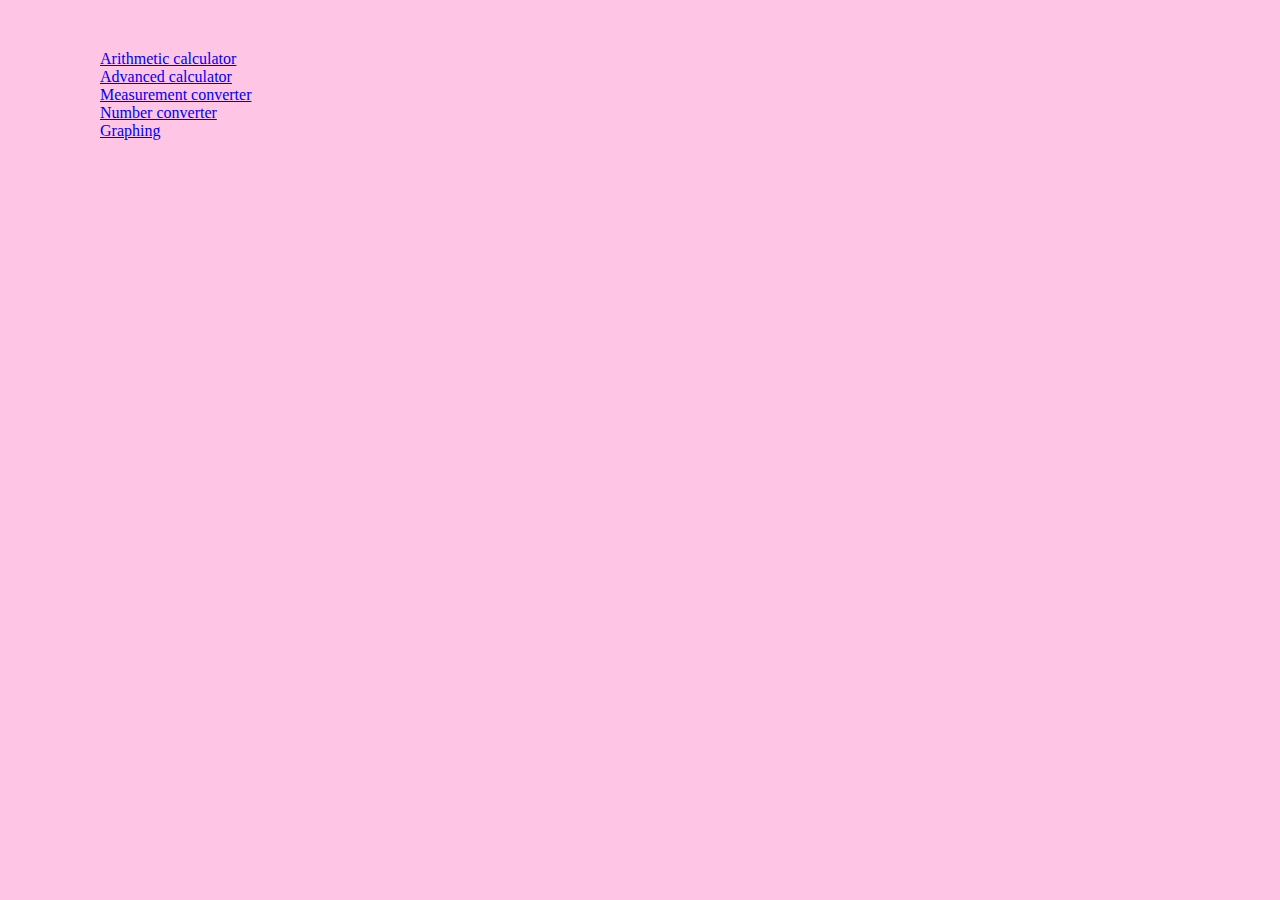
<file: index.html>
<html>
        <head>
                <title>Project 2</title>
                <link href="https://cdn.jsdelivr.net/npm/bootstrap@5.1.3/dist/css/bootstrap.min.css" rel="stylesheet" integrity="sha384-1BmE4kWBq78iYhFldvKuhfTAU6auU8tT94WrHftjDbrCEXSU1oBoqyl2QvZ6jIW3" crossorigin="anonymous">
                <style>
                        body {
                                background-color: #fec5e5;
                                margin: 50px 100px;
                        }
                </style>
        </head>
        <body>
                <div class="d-grid col-6 mx-auto">
                        <a class="btn btn-danger" href="arithmetic/arithmetic.html" role="button">Arithmetic calculator</a>
                        <br>
                        <a class="btn btn-danger" href="advanced/advanced.php" role="button">Advanced calculator</a>
                        <br>
                        <a class="btn btn-danger" href="measurement/measurement.html" role="button">Measurement converter</a>
                        <br>
                        <a class="btn btn-danger" href="number/number.html" role="button">Number converter</a>
                        <br>
                        <a class="btn btn-danger" href="https://www.desmos.com/calculator" role="button">Graphing</a>
                </div>
        </body>
</html>
</file>
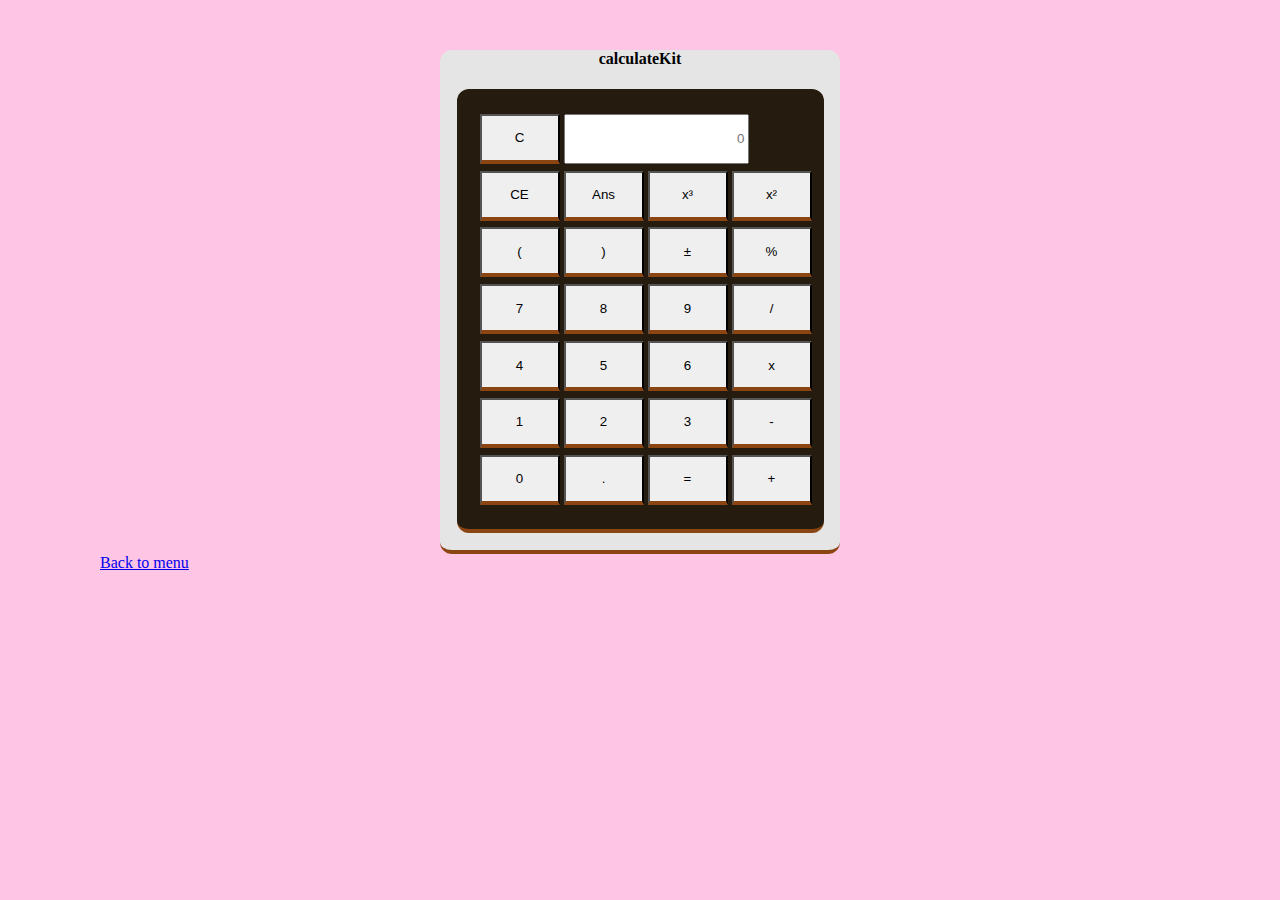
<file: arithmetic/arithmetic.html>
<html>
    <head>
        <title>Arithmetic calculator</title>
        <script src="script.js"></script>
        <link href="https://cdn.jsdelivr.net/npm/bootstrap@5.1.3/dist/css/bootstrap.min.css" rel="stylesheet" integrity="sha384-1BmE4kWBq78iYhFldvKuhfTAU6auU8tT94WrHftjDbrCEXSU1oBoqyl2QvZ6jIW3" crossorigin="anonymous">
        <link href="css/style.css" rel="stylesheet">
        <style>
                body {
                        background-color: #fec5e5;
                        margin: 50px 100px;
                }
        </style>
    </head>

    <body>
        <div id="outer">
            <center><h4 style="font-family: Copperplate;">calculateKit</h4></center>
            <form name="form">
                <div id="control">
                    <table border="0" height="400px" width="300px" align="center" id="buttons">
                        <tr>
                            <td><input type="reset" name="button" value="C" class="btn btn-danger"></td>
                            <td colspan="3"><input type="text" name="txtVal" class="form-control" placeholder="0"></td>
                        </tr>
                        <tr>
                            <td><input type="button" name="button" value="CE" class="btn btn-warning" onclick="deleteChar();"></td>
                            <td><input type="button" name="button" value="Ans" class="btn btn-warning" onclick="showHistory();"></td>
                            <td><input type="button" name="button" value="x&#179;" class="btn btn-info" onclick="cube()"></td>
                            <td><input type="button" name="button" value="x&#178;" class="btn btn-info" onclick="square()"></td>
                        </tr>
                        <tr>
                            <td><input type="button" name="button" value="(" class="btn btn-secondary" onclick="addChar('(');"></td>
                            <td><input type="button" name="button" value=")" class="btn btn-secondary" onclick="addChar(')');"></td>
                            <td><input type="button" name="button" value="&#177;" class="btn btn-info" onclick="changeSign()"></td>
                            <td><input type="button" name="button" value="%" class="btn btn-info" onclick="addChar('%');"></td>
                        </tr>
                        <tr>
                            <td><input type="button" value="7" class="btn btn-primary" onclick="addChar(7);"></td>
                            <td><input type="button" value="8" class="btn btn-primary" onclick="addChar(8);"></td>
                            <td><input type="button" value="9" class="btn btn-primary" onclick="addChar(9);"></td>
                            <td><input type="button" value="/" class="btn btn-info" onclick="addChar('/');"></td>
                        </tr>
                        <tr>
                            <td><input type="button" value="4" class="btn btn-primary" onclick="addChar(4);"></td>
                            <td><input type="button" value="5" class="btn btn-primary" onclick="addChar(5);"></td>
                            <td><input type="button" value="6" class="btn btn-primary" onclick="addChar(6);"></td>
                            <td><input type="button" value="x" class="btn btn-info" onclick="addChar('*');"></td>
                        </tr>
                        <tr>
                            <td><input type="button" value="1" class="btn btn-primary" onclick="addChar(1);"></td>
                            <td><input type="button" value="2" class="btn btn-primary" onclick="addChar(2);"></td>
                            <td><input type="button" value="3" class="btn btn-primary" onclick="addChar(3);"></td>
                            <td><input type="button" value="-" class="btn btn-info" onclick="addChar('-');"></td>
                        </tr>
                        <tr>
                            <td><input type="button" value="0" class="btn btn-primary" onclick="addChar(0);"></td>
                            <td><input type="button" value="." class="btn btn-primary" onclick="addChar('.');"></td>
                            <td><input type="button" value="=" class="btn btn-warning" onclick="compute();"></td>
                            <td><input type="button" value="+" class="btn btn-info" onclick="addChar('+');"></td>
                        </tr>
                    </table>
                </div>
            </form>
        </div>
        <div class="d-grid d-md-flex justify-content-md-end">
                <a class="btn btn-outline-danger" href="../index.html" role="button">Back to menu</a>
        </div>
    </body>
</html>
</file>
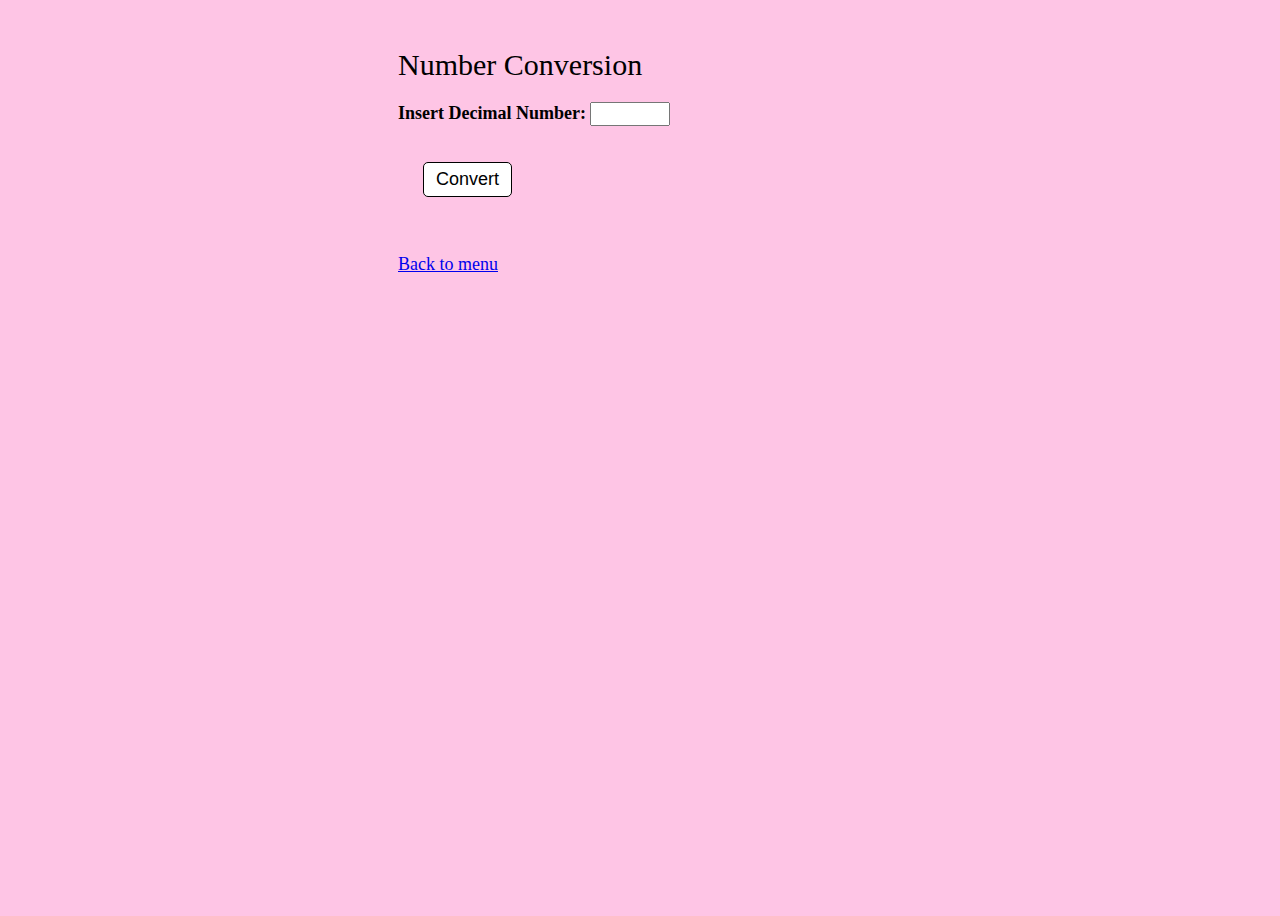
<file: number/number.html>
<html>
        <head>
                <title>Number converter</title>
                <link rel="stylesheet" href="css/style.css">
                <script type = "text/javascript">
                    function dec2bin() {
                        var x = document.getElementById("deci").value;
                        if ((/[^0-9]/g.test(x)) || x == "") {
                                alert ("You must enter an integer decimal number!");
                                document.getElementById("deci").value = "";
                                document.getElementById("deci").focus();
                                return false;
                        }

                        x = parseInt(x);
                        var bin = x.toString(2);
                        var hex = x.toString(16).toUpperCase();
                        var octal = x.toString(8);

                        var figs = "The Binary Representation of " + x + " is " + bin + "<br>";
                        figs = figs + "The Hexadecimal Representation of " + x + " is " + hex + "<br>";
                        figs = figs + "The Octal Representation of " + x + " is " + octal + "<br>";

                        document.getElementById("result").innerHTML = figs;
                    }
                </script>
        </head>

        <body>
                <div id="main-content">
                        <h1>Number Conversion</h1>
                        <b>Insert Decimal Number: </b><input type="text" name="deci" id="deci"/>
                        <br>
                        <input type="submit" name="submit" value="Convert" onclick="dec2bin()"/>
                        <div id = "result"></div>
                        <br>
                        <a href="../index.html">Back to menu</a>
                </div>
        </body>
</html>
</file>
<file: number/css/style.css>
body {
    height: 100%;
    width: 100%;
    padding: 0;
    background: #fec5e5;
    font: 18px Helvetica Neue;
}

#main-content {
    width: 500px;
    margin: 0 auto;
    padding: 20px 0;
}

h1 {
    font: 30px Helvetica Neue;
}

input[type="text"] {
    width: 80px;
    font-size: 16px;
    line-height: 16px;
}

input[type="submit"] {
    font-size: 1em;
    text-decoration: none;
    color: black;
    display: block;
    background: white;
    margin: 2em 0 2em 25px;
    padding: 6px 12px;
    border: 1px solid black;
    border-radius: 5px;
}

input[type="submit"]:hover {
    color: white;
    background: #fdb912;
}
</file>
<file: arithmetic/css/style.css>
input[type=button] {
    padding: 0px;
    border-bottom: 4px solid saddlebrown;
    height: 50px;
    width: 80px;
}

input[type=reset] {
    padding: 0px;
    border-bottom: 4px solid saddlebrown;
    height: 50px;
    width: 80px;
}

input[type=text] {
    text-align: right;
    height: 50px;
    width: 2405x;
}

#outer {
    margin: 0px auto;
    height: 500px;
    width: 400px;
    background-color: #e5e5e5;
    border-radius: 12px;
    border-bottom: 4px solid saddlebrown;
}

#control {
    margin: 0px auto;
    height: 440px;
    width: 367px;
    background-color: #251b0e;
    border-radius: 12px;
    border-bottom: 4px solid saddlebrown;
}

#buttons {
    float: left;
    margin-top: 20px;
    margin-left: 20px;
}
</file>
